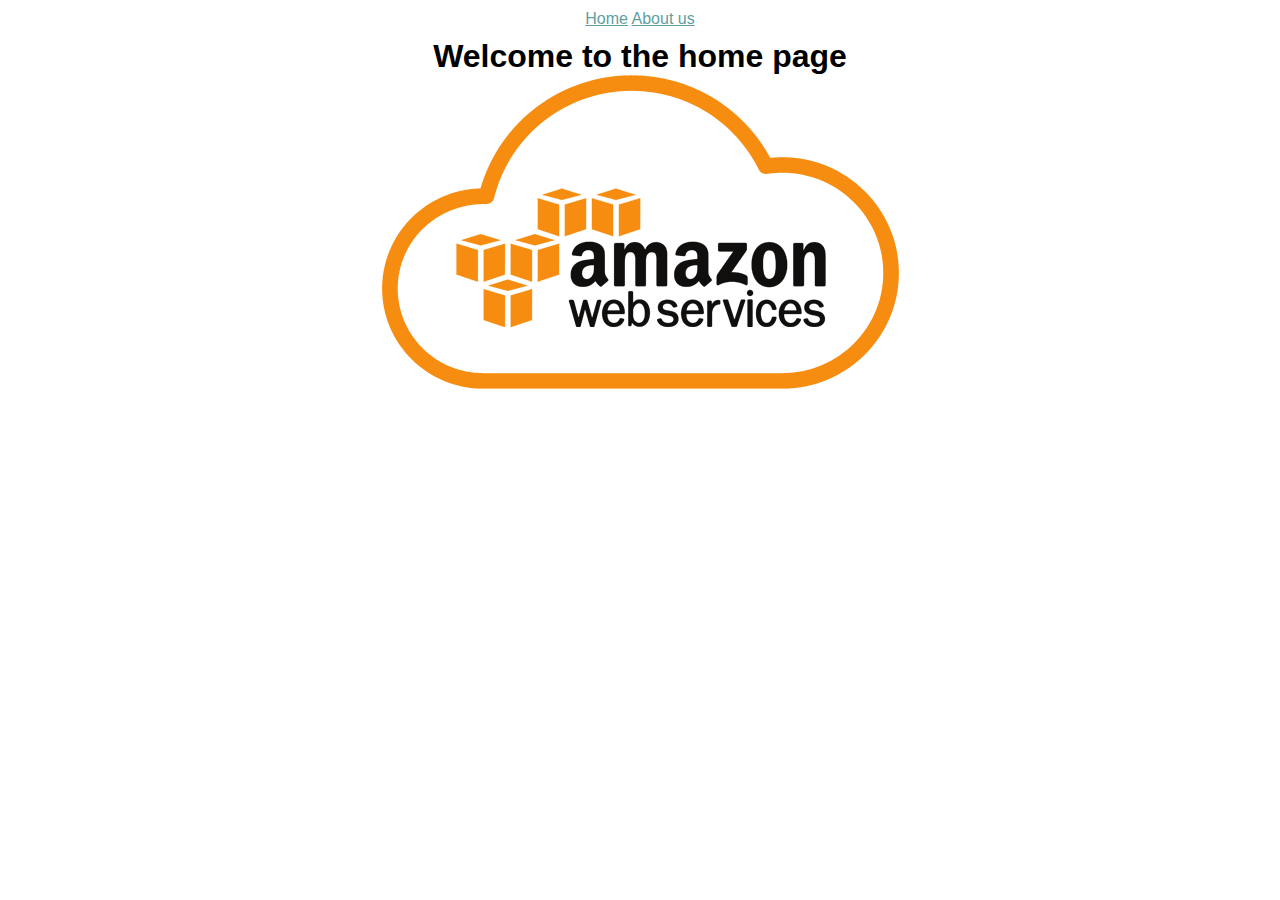
<file: index.html>
<!Doctype html>
<head>
    <title>My website::Demo</title>
    <link rel="stylesheet" type="text/css" href="style/style.css" />
</head>
<body>
    <main>
        <nav>
            <a href="index.html">Home</a>
            <a href="aboutus.html">About us</a>
        </nav>
        <h1>Welcome to the home page</h1>
        <img src="images/aws-logo.png" alt="aws" />
   </main>
</body>
</html>
</file>
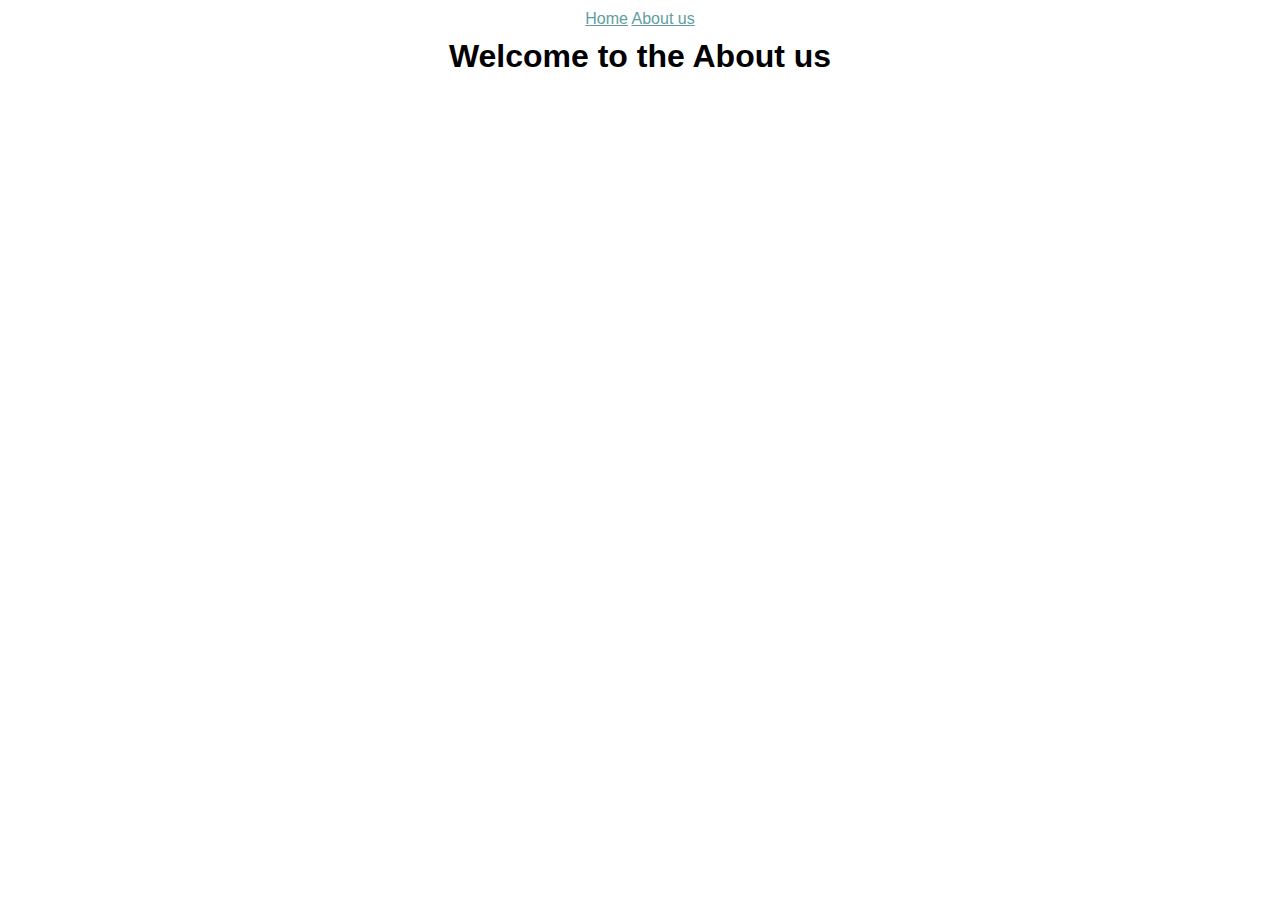
<file: aboutus.html>
<!Doctype html>
<head>
    <title>About us::Demo</title>
    <link rel="stylesheet" type="text/css" href="style/style.css" />
</head>
<body>
    <main>
        <nav>
            <a href="index.html">Home</a>
            <a href="aboutus.html">About us</a>
        </nav>
        <h1>Welcome to the About us</h1>
    </main>
</body>
</html>
</file>
<file: style/style.css>
*{ margin: 0; padding: 0}
body{ font-family: Arial, Helvetica, sans-serif; font-size: 100%;}
a{color:cadetblue;}
main{ display: flex; flex-direction: column; align-items: center;}
nav{ margin: 10px 0}
</file>
